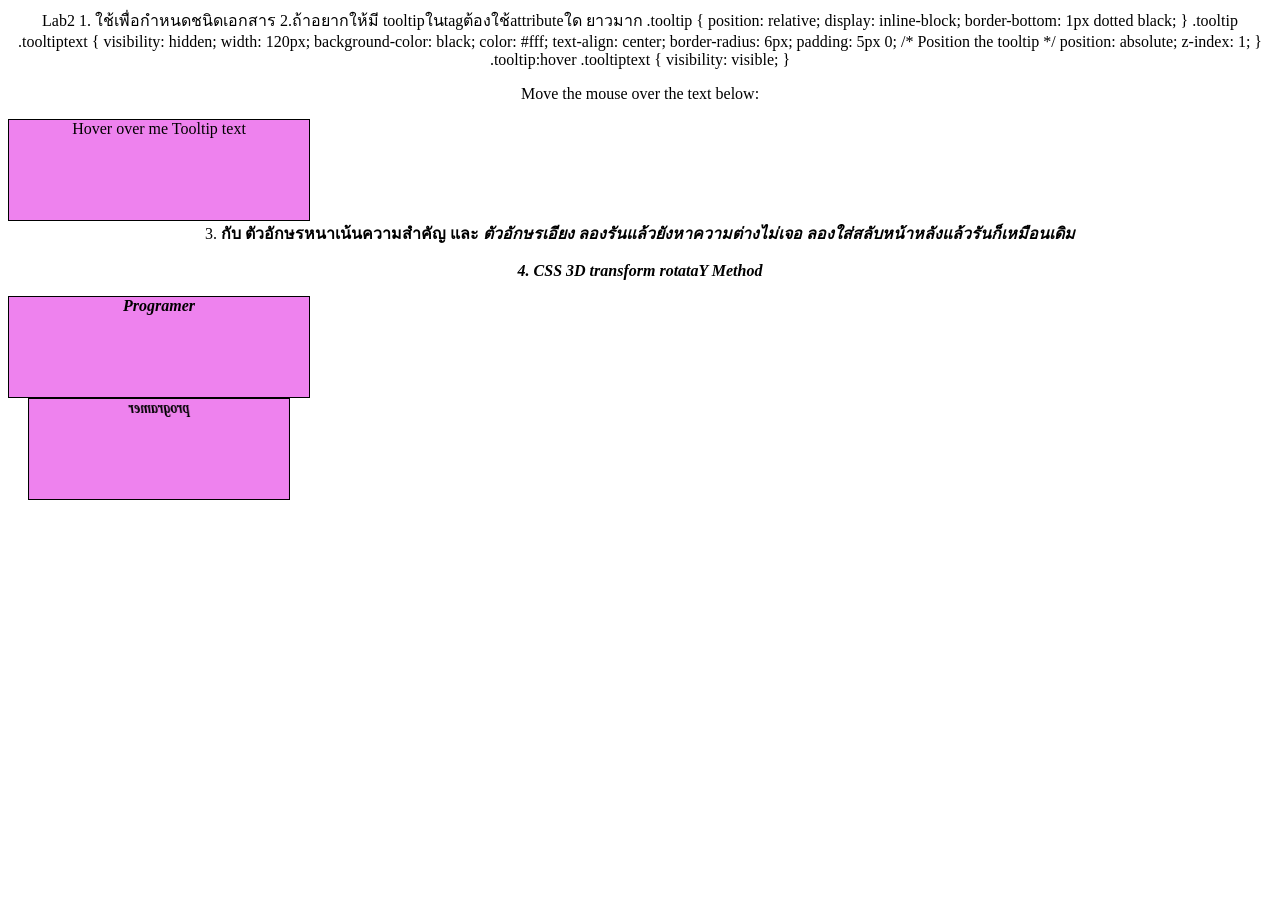
<file: css/lab2.html>
Lab2 
1.<!DOCTYPE html> ใช้เพื่อกำหนดชนิดเอกสาร
2.ถ้าอยากให้มี tooltipในtagต้องใช้attributeใด ยาวมาก
<head>
.tooltip {
  position: relative;
  display: inline-block;
  border-bottom: 1px dotted black;
}

.tooltip .tooltiptext {
  visibility: hidden;
  width: 120px;
  background-color: black;
  color: #fff;
  text-align: center;
  border-radius: 6px;
  padding: 5px 0;

  /* Position the tooltip */
  position: absolute;
  z-index: 1;
}

.tooltip:hover .tooltiptext {
  visibility: visible;
}
</style>
<body style="text-align:center;">

<p>Move the mouse over the text below:</p>

<div class="tooltip">Hover over me
  <span class="tooltiptext">Tooltip text</span>
</div>
</head>

3. <b>กับ<strong> <b>ตัวอักษรหนาเน้นความสำคัญ และ<i> <em> ตัวอักษรเอียง 
ลองรันแล้วยังหาความต่างไม่เจอ ลองใส่สลับหน้าหลังแล้วรันก็เหมือนเดิม

<p>
4. CSS 3D transform rotataY Method </p>
<!DOCTYPE html>
<html>
<head>
<style>
div {
  width: 300px;
  height: 100px;
  background-color: violet;
  border: 1px solid black;
}

#myDiv {
  transform: rotateY(150deg);
}
</style>
</head>
<body>


<div>
Programer
</div>

<div id="myDiv">
programer
</div>



</body>
</html>
</file>
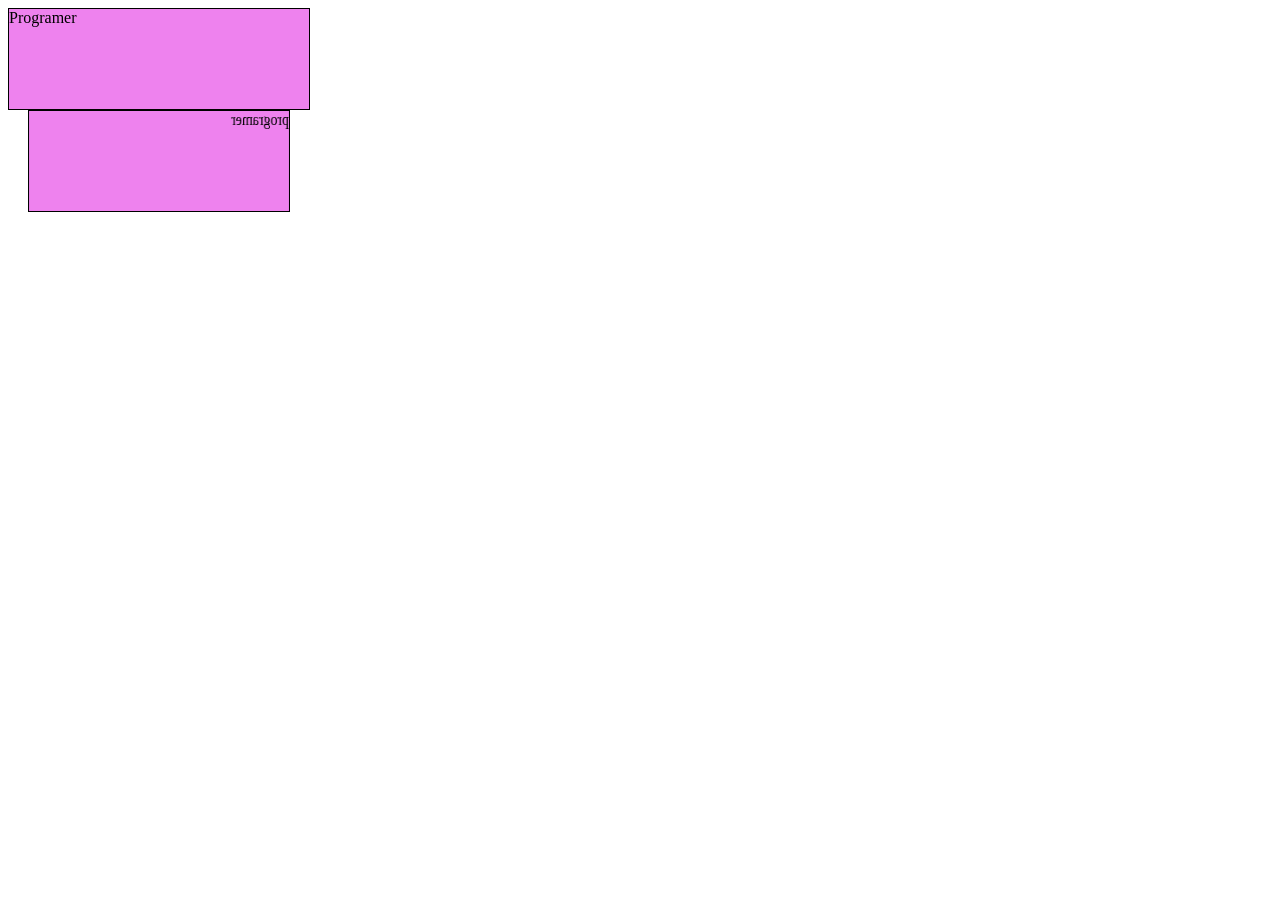
<file: css/rotataymethod.html>
<!DOCTYPE html>
<html>
<head>
<style>
div {
  width: 300px;
  height: 100px;
  background-color: violet;
  border: 1px solid black;
}

#myDiv {
  transform: rotateY(150deg);
}
</style>
</head>
<body>


<div>
Programer
</div>

<div id="myDiv">
programer
</div>
</file>
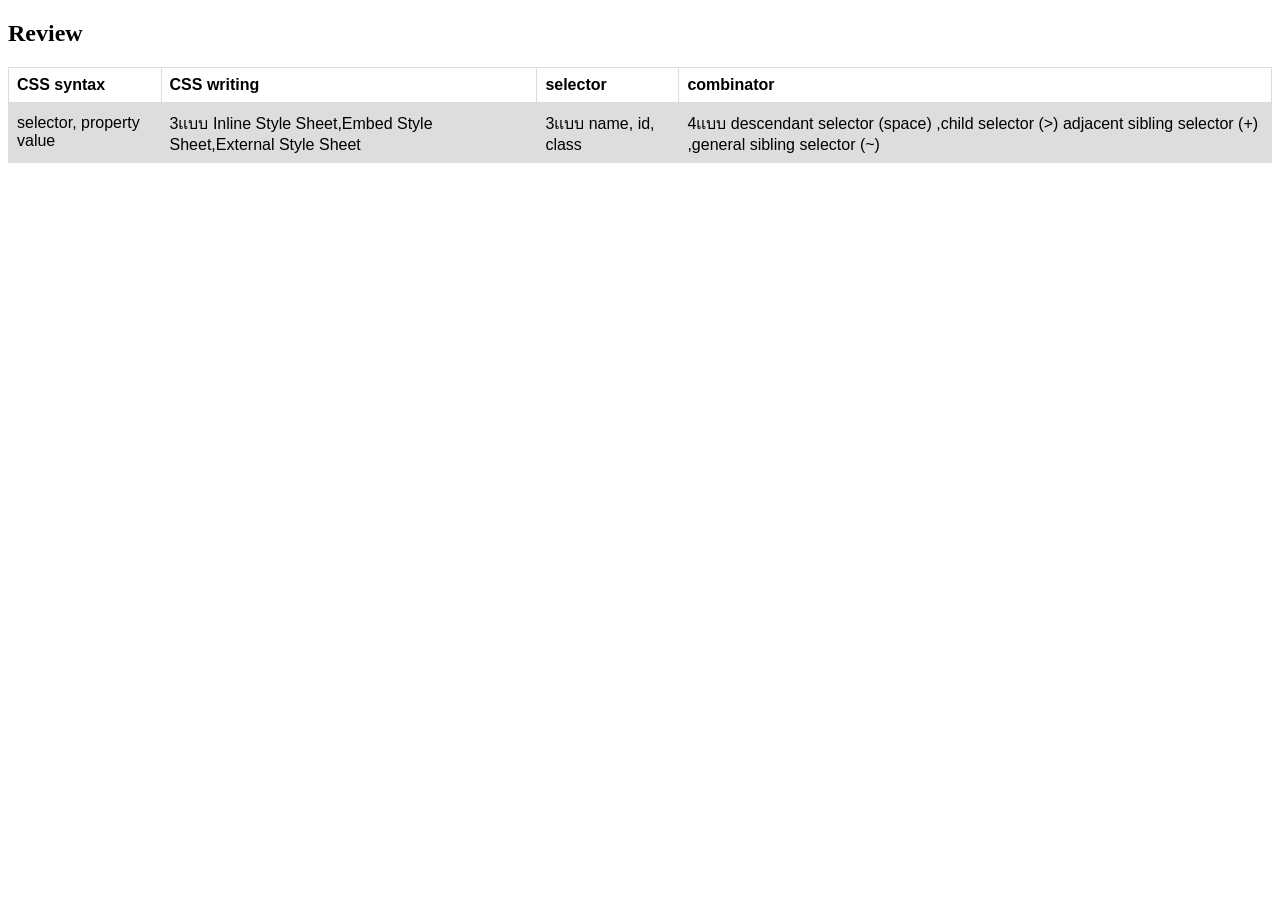
<file: css/ลอง.html>
<!DOCTYPE html>
<html>
<head>
<style>
table {
  font-family: arial, sans-serif;
  border-collapse: collapse;
  width: 100%;
}

td, th {
  border: 1px solid #dddddd;
  text-align: left;
  padding: 8px;
}

tr:nth-child(even) {
  background-color: #dddddd;
}
</style>
</head>
<body>

<h2>Review</h2>

<table>
  <tr>
    <th>CSS syntax</th>
    <th>CSS writing</th>
    <th>selector</th>
    <th>combinator</th>
  </tr>
  <tr>
    <td>selector, property value</td>
    <td>3แบบ Inline Style Sheet,Embed Style Sheet,External Style Sheet
    <td>3แบบ name, id, class</td>
    <td>4แบบ descendant selector (space)
,child selector (>)
adjacent sibling selector (+)
,general sibling selector (~)</td>
  </tr>

  
</table>

</body>
</html>
</file>
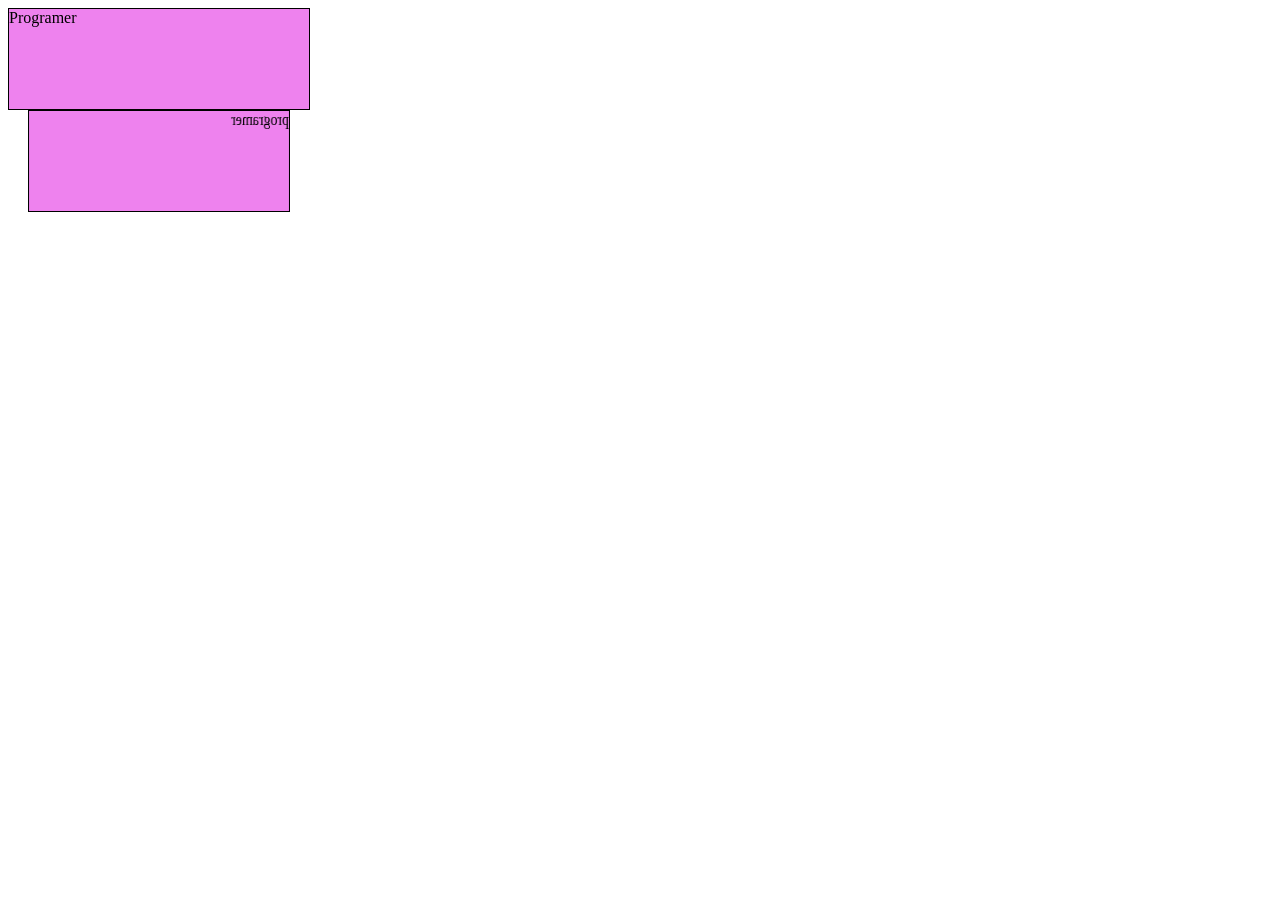
<file: day1/link.html>
<!DOCTYPE html>
<html>
<head>
<style>
div {
  width: 300px;
  height: 100px;
  background-color: violet;
  border: 1px solid black;
}

#myDiv {
  transform: rotateY(150deg);
}
</style>
</head>
<body>


<div>
Programer
</div>

<div id="myDiv">
programer
</div>



</body>
</html>
</file>
